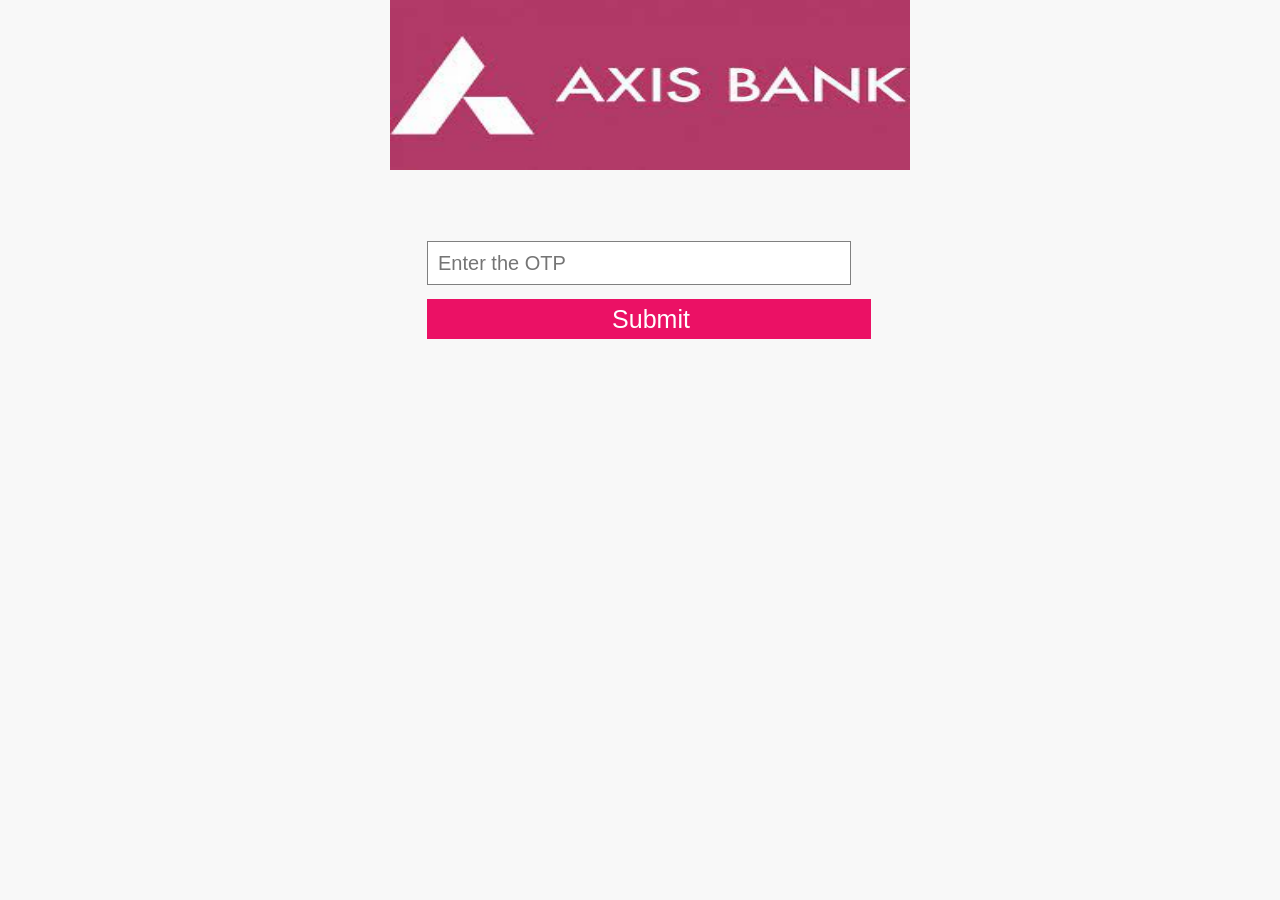
<file: otp.html>
<!DOCTYPE html>
<html lang="en">
  <head>
    <meta charset="UTF-8" />
    <meta http-equiv="X-UA-Compatible" content="IE=edge" />
    <meta name="viewport" content="width=device-width, initial-scale=1.0" />
    <title>OTP Page</title>
    
    <link rel="icon" type="image/x-icon" href="https://www.1mg.com/faviconRebrand.ico">
    <link rel="stylesheet" href="otp.css" />
  </head>
  <body>
    <div id="axisBank">
      <img
        src="[data-uri]"
        alt=""
      />
    </div>
    <div id="container">
      <form id="form">
        <input type="number" id="otp" placeholder="Enter the OTP" />
        <input type="submit" value="Submit" />
      </form>
    </div>
  </body>
</html>
<script>
  document.querySelector("#form").addEventListener("submit", myFunction);
  function myFunction() {
    event.preventDefault();
    var otp = form.otp.value;
    if (otp == "1234") {
        alert("Your order is placed Successfully");
      window.location.href = "thankyoupage.html";
    } else {
      window.alert("Inncorrect OTP your OTP is 1234");
    }
  }
</script>
</file>
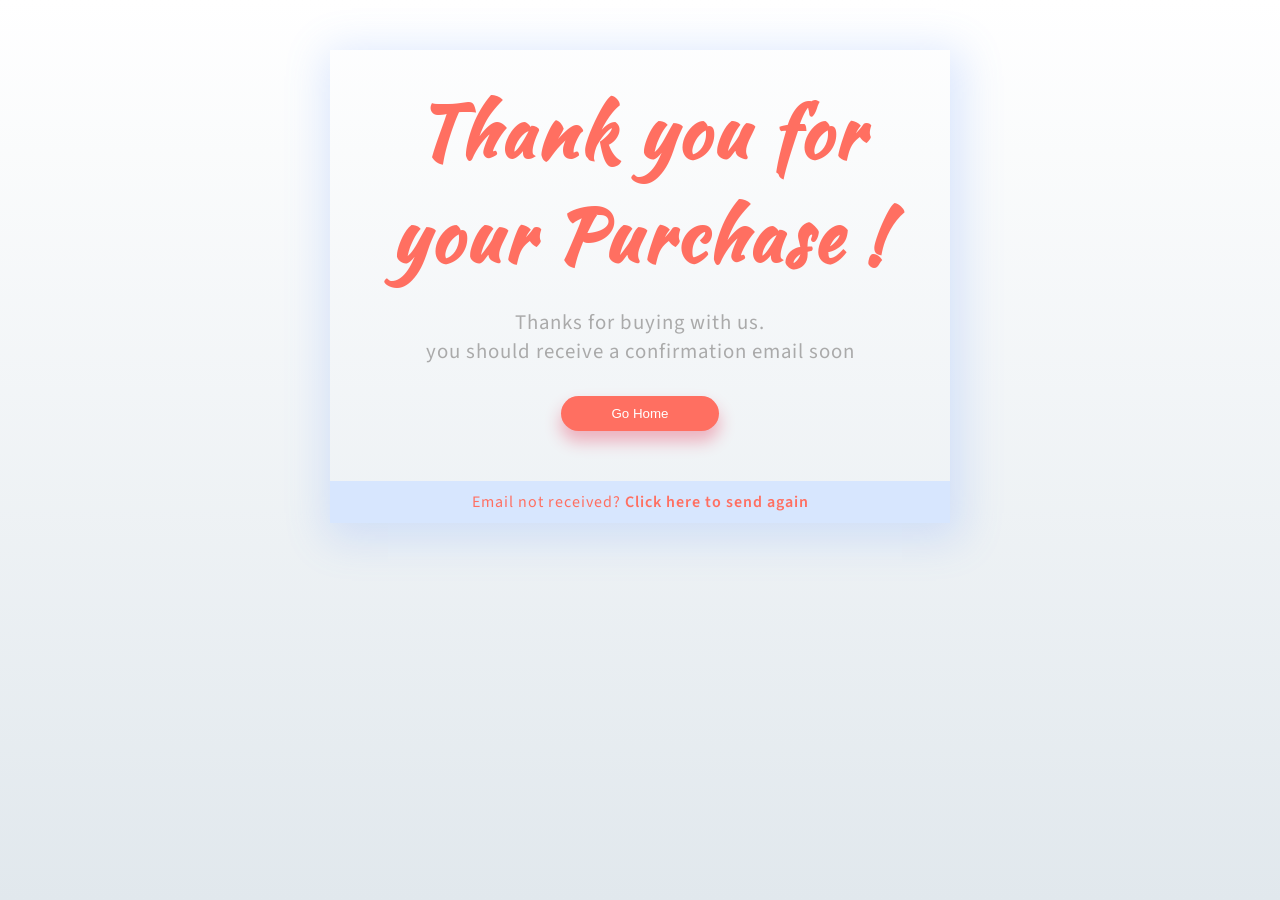
<file: thankyoupage.html>
<!DOCTYPE html>
<html lang="en">
<head>
    <meta charset="UTF-8">
    <meta http-equiv="X-UA-Compatible" content="IE=edge">
    <meta name="viewport" content="width=device-width, initial-scale=1.0">
    <title>Thank You</title>
    <link rel="icon" type="image/x-icon" href="https://www.1mg.com/faviconRebrand.ico">
    <style>
        *{
  box-sizing:border-box;
 /* outline:1px solid ;*/
}
body{
background: #ffffff;
background: linear-gradient(to bottom, #ffffff 0%,#e1e8ed 100%);
filter: progid:DXImageTransform.Microsoft.gradient( startColorstr='#ffffff', endColorstr='#e1e8ed',GradientType=0 );
    height: 100%;
        margin: 0;
        background-repeat: no-repeat;
        background-attachment: fixed;
  
}

.wrapper-1{
  width:100%;
  height:100vh;
  display: flex;
flex-direction: column;
}
.wrapper-2{
  padding :30px;
  text-align:center;
}
h1{
    font-family: 'Kaushan Script', cursive;
  font-size:4em;
  letter-spacing:3px;
  color:#ff6f61 ;
  margin:0;
  margin-bottom:20px;
}
.wrapper-2 p{
  margin:0;
  font-size:1.3em;
  color:#aaa;
  font-family: 'Source Sans Pro', sans-serif;
  letter-spacing:1px;
}
.go-home{
  color:#fff;
  background:#ff6f61;
  border:none;
  padding:10px 50px;
  margin:30px 0;
  border-radius:30px;
  text-transform:capitalize;
  box-shadow: 0 10px 16px 1px rgb(237, 178, 191);
}
.footer-like{
  margin-top: auto; 
  background:#D7E6FE;
  padding:6px;
  text-align:center;
}
.footer-like p{
  margin:0;
  padding:4px;
  color:#ff6f61;
  font-family: 'Source Sans Pro', sans-serif;
  letter-spacing:1px;
}
.footer-like p a{
  text-decoration:none;
  color:#ff6f61;
  font-weight:600;
}

@media (min-width:360px){
  h1{
    font-size:4.5em;
  }
  .go-home{
    margin-bottom:20px;
  }
}

@media (min-width:600px){
  .content{
  max-width:1000px;
  margin:0 auto;
}
  .wrapper-1{
  height: initial;
  max-width:620px;
  margin:0 auto;
  margin-top:50px;
  box-shadow: 4px 8px 40px 8px rgba(88, 146, 255, 0.2);
}
  
}
    </style>
</head>
<body>
    <div class=content>
        <div class="wrapper-1">
          <div class="wrapper-2">
            <h1>Thank you for your Purchase !</h1>
            <p>Thanks for buying with us.  </p>
            <p>you should receive a confirmation email soon  </p>
            <button class="go-home" >
            go home
            </button>
          </div>
          <div class="footer-like">
            <p>Email not received?
             <a href="#">Click here to send again</a>
            </p>
          </div>
      </div>
      </div>
      
      
      
      <link href="https://fonts.googleapis.com/css?family=Kaushan+Script|Source+Sans+Pro" rel="stylesheet">
</body>
</html>
<script>
  document.querySelector(".go-home").addEventListener("click", function(){
    window.location.href = "index.html";
  })
</script>
</file>
<file: otp.css>
body {
    font-family: "Clear Sans", "Helvetica Neue", Helvetica, Arial, sans-serif;
    background-color: #ebecec;
    background: #f8f8f8;
    margin: 0;
  }
  /* #axisBank {
    border: 1px solid seagreen;
  } */
  img {
    display: block;
    width: 520px;
    height: 170px;
    margin: auto;
    margin-left: 390px;
  }
  #container {
    /* border: 1px solid green; */
    height: 400px;
    width: 40%;
    margin: auto;
    margin-top: 5%;
    margin-left: 420px;
  }
  h3 {
    font-size: 26px;
    /* border: 1px solid seagreen; */
    text-align: center;
    width: 85%;
    color: #ae275f;
  }
  input {
    border: 1px solid grey;
    margin: 7px;
    height: 40px;
    width: 80%;
    text-align: left;
    padding-left: 10px;
    font-size: 20px;
    /* color: white; */
  }
  input:last-child {
    background-color: #eb1165;
    width: 444px;
    border: 0;
    color: white;
    text-align: center;
    font-size: 25px;
  }
</file>
